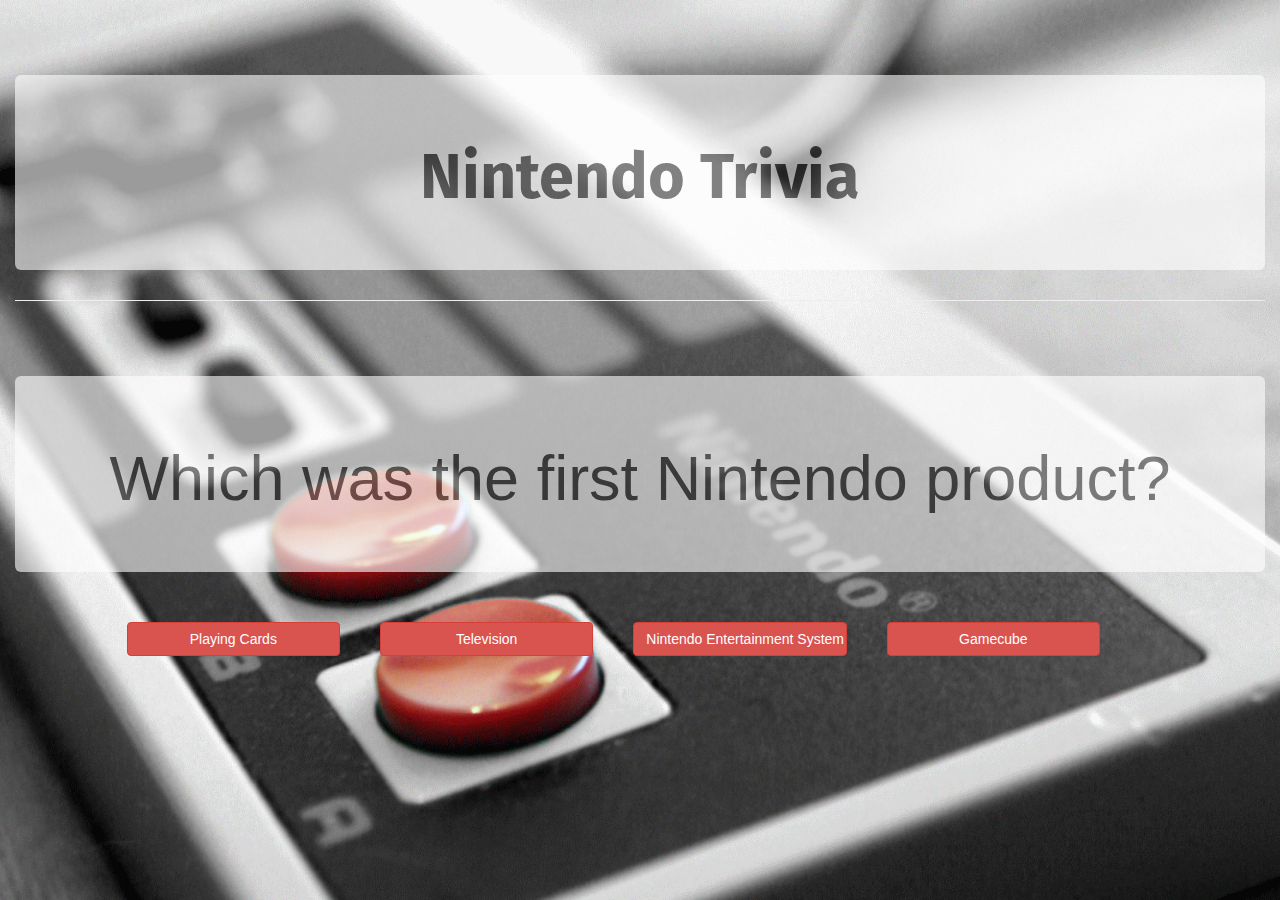
<file: index.html>
<!DOCTYPE html>
<html lang="en-us">

<head>
  <meta charset="UTF-8">
  <title>Trivia Time</title>

  <!-- Reset CSS Stylesheet -->
  <link rel="stylesheet" type="text/css" href="./assets/css/reset.css">

  <!-- Bootstrap Stylesheet -->
  <link rel="stylesheet" href="https://maxcdn.bootstrapcdn.com/bootstrap/3.3.7/css/bootstrap.min.css" integrity="sha384-BVYiiSIFeK1dGmJRAkycuHAHRg32OmUcww7on3RYdg4Va+PmSTsz/K68vbdEjh4u" crossorigin="anonymous">

  <!-- CSS Stylesheet -->
  <link rel="stylesheet" type="text/css" href="./assets/css/style.css">

  <!-- Google Fonts -->
  <link href="https://fonts.googleapis.com/css?family=Share:700" rel="stylesheet">
  <link href="https://fonts.googleapis.com/css?family=Fira+Sans:400,900" rel="stylesheet">

  <!-- jQuery -->
  <script src="https://cdnjs.cloudflare.com/ajax/libs/jquery/3.2.1/jquery.min.js"></script>

</head>

<body>

  <Div class="container-fluid">

    <!-- Headline Text -->
    <div class="jumbotron">
      <div class="container text-center">
        <h1 class="header"> Nintendo Trivia </h1>
      </div>
    </div>
    <div id="correct"></div>
    <!-- Timer Box -->
    <div>

      <hr>
      <div id="timer"></div>
    </div>

    <div class="jumbotron" align="center" id="question">
    </div>
    <div class="row">
      <div class="col-md-1"></div>
      <div class="col-md-2 btn btn-danger" id="button1"></div>
      <div class="col-md-2 btn btn-danger" id="button2"></div>
      <div class="col-md-2 btn btn-danger" id="button3"></div>
      <div class="col-md-2 btn btn-danger" id="button4"></div>

    </div>
  </div>
  </div>
  </div>




  <script type="text/javascript" src="./assets/javascript/game.js"></script>

</body>

</html>
</file>
<file: assets/css/style.css>
body{

  /* Background Image Formatting */

  background-image: url("../images/background.jpg");
  height:500px;
  background-attachment: fixed;
  background-position: center;
  background-repeat: no-repeat;
  background-size: cover;
}

/* header image formatting */
.jumbotron{
  margin-top: 75px;
  background: white;
  opacity: .6;
  width: 100%;
  height: 50%;
}

.header{
  font-family: 'Fira Sans', sans-serif;
  font-weight: 700;
  font-size: 150%;
}

/* Question Box Formatting */
.btn{
  margin:20px;
}
}

p{
  color: lightgray;
  font-family: 'Fira Sans', sans-serif;
  font-size: 20px;
}
</file>
